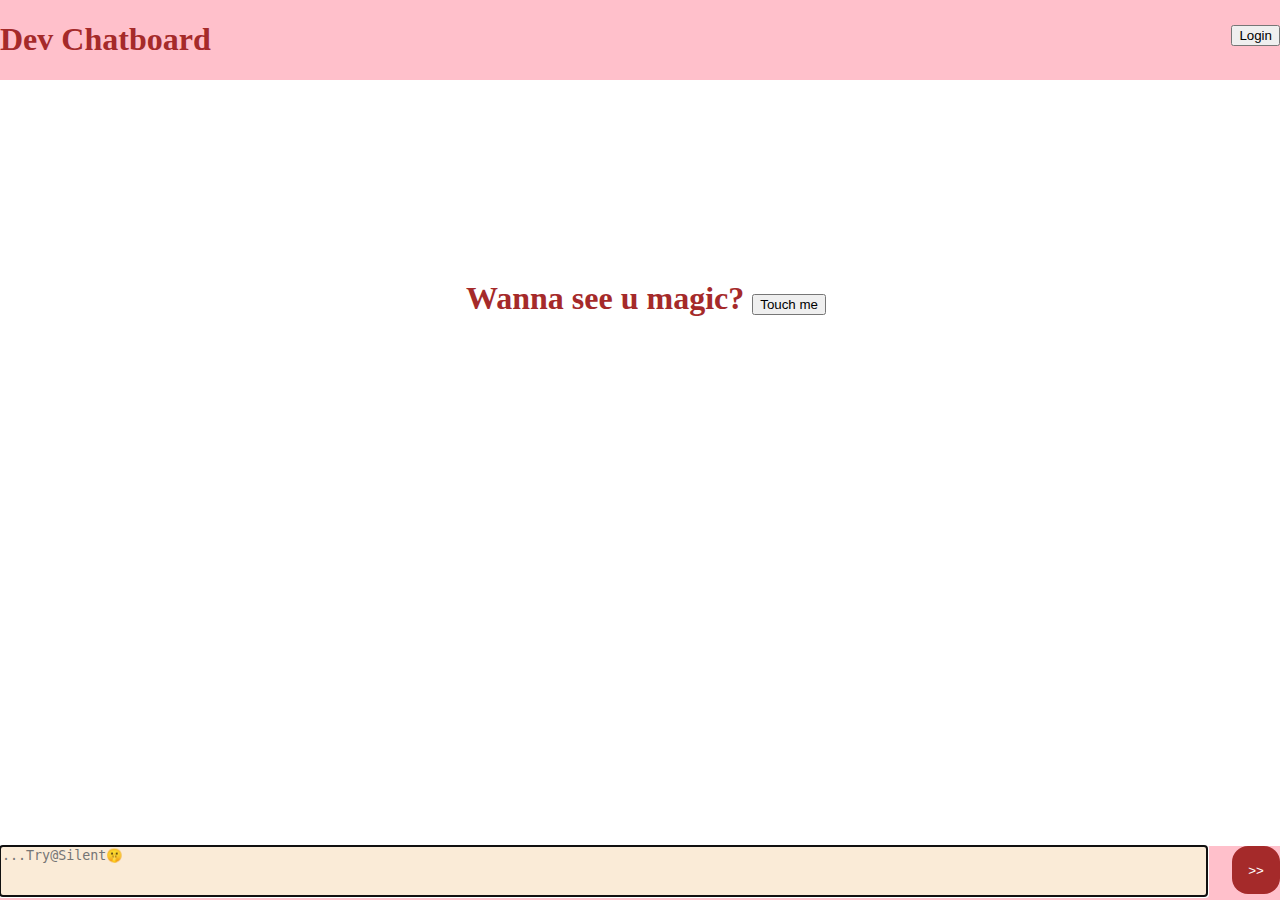
<file: index.html>
<!DOCTYPE html>
<!DOCTYPE html>
<html lang="en">
    <head>
        <title>DevChatboard</title>
        <link rel="stylesheet" href="Style/stylesheet.css" />
        <style>

        </style>
    </head>
    <body>
        <div class="fixedhead" style="float:left;">
            <div style="float:left;">
                 <h1>Dev Chatboard</h1>
            </div>
            <div style="float:right;margin-top: 25px;">
                <a href="Login.html"> <input type="button" value="Login" ></a>
                <!-- <span> 
                    <input type="button" value="Magic" onclick="document.getElementById('demo').innerHTML='I LOVE YOU'">
                </span>
                <span>
                  <input type="button" value="Hide Magic" onclick="document.getElementById('demo').innerHTML='again?'">
                </span>-->
             </div>
        </div>
        <br><br><br><br>
        <div>

            <h1 id="demo" style="text-align: center; margin-top:200px;">Wanna see u magic? 
                <input type="button" value="Touch me" onclick="document.getElementById('demo').innerHTML='I LOVE MYSELF ❤️';">
            </h1>

        </div>
        <br><br><br>
        <div class="fixed">
            <form>
                <textarea placeholder="...Try@Silent🤫" id="" name="" rows="3" cols="25" autofocus></textarea>
                <span>
                   <abbr title="send">
                        <button type="submit" name="" id="">>></button>
                    </abbr>
                </span>
            </form>
        </div>
    </body>
</html>
</file>
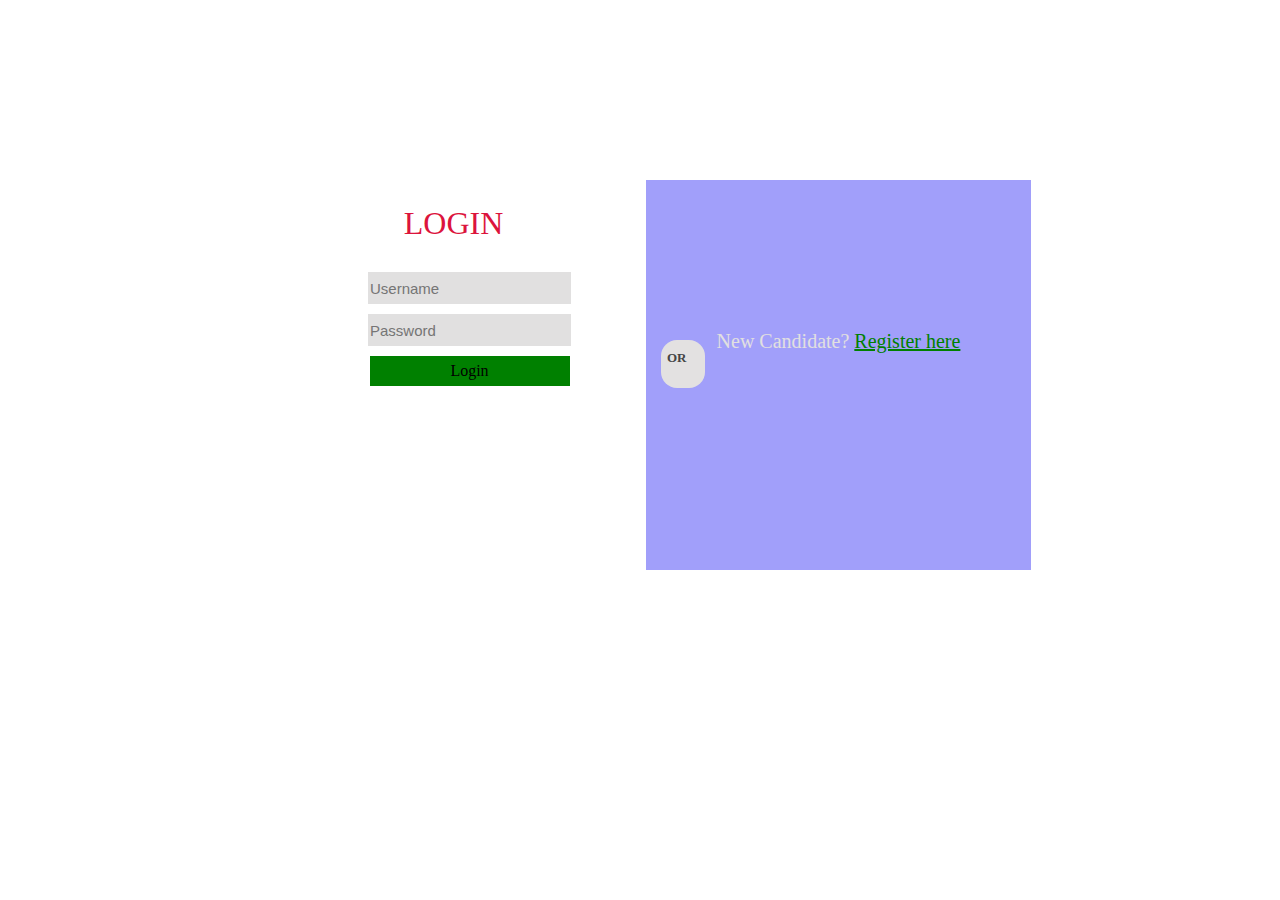
<file: Login.html>
<!DOCTYPE html>
<html>
    <head>
        <link rel="stylesheet" href="Style/stylesheet.css" />
    </head>
    <body style="">
        <section style="width: 770px;margin: 180px auto;">
            <div align="center" style="width:385px;height:390px;float:left;background-color:white">
                <div style="margin-top: 25px; color: crimson; font-size: xx-large;">LOGIN</div>
                <div style="margin: 30px 71px 0px 71px; width: 275px;">
                    <form>
                        <div style="margin-bottom: 10px;font-size: 23px;color: #403E3E;">
                             <input type="text" style="border: radius 0px;background-color: #e1e0e0; height: 30px;
                             border: 0px solid #ccc; font-family:robotoRegular,  Open Sans, Segoe UI ,Sans-Serif ;
                             font-size:15px;" placeholder="Username">
                        </div> 
                        <div style="margin-bottom: 10px;font-size: 23px;color: #403E3E;">
                            <input type="password" style="border-radius:0px;background-color: #e1e0e0; height: 30px;
                            border: 0px solid #ccc; font-family:robotoRegular,  Open Sans, Segoe UI ,Sans-Serif ;
                            font-size:15px;" placeholder="Password">
                        </div>
                        <div  style="margin-bottom: 10px;">
                            <input type="" style="padding: 6px 0px; text-align: center; background-color: green;
                            font-size: 16px; font-family: 'Times New Roman', Times, serif; border: none;" value="Login">
                        </div>
                    </form>
                </div>
            </div>
            <div align="center" style="width:385px;height:390px;float:left;background-color:rgba(24, 20, 242, 0.407);">
                <div style="color:#e1e0e0; margin-top: 150px; font-size: 20px;">
                    New Candidate?
                    <a href="register.html" style="color:green; text-decoration: underline; ">Register here</a>
                </div>
            </div>
            <div style="height: 32px;width: 32px;background-color: #e3e1e1;position: absolute;left: 661px;top: 340px;border-radius: 16px;padding: 8px 6px;">
                <span style="font-size: 13px; color: #454545; font-weight: bold;">OR</span>
            </div>
        </section>
    </body>
</html>
</file>
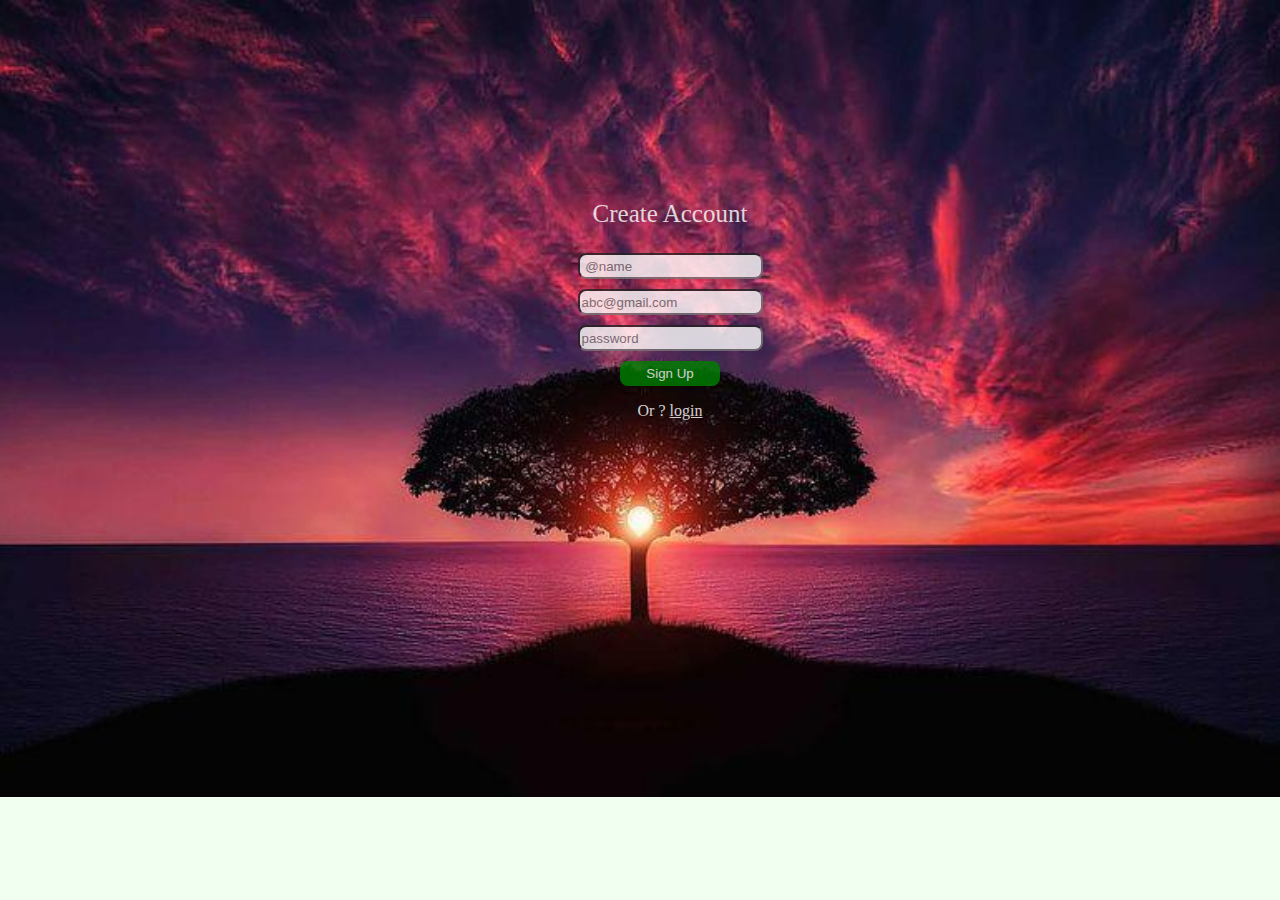
<file: register.html>
<!DOCTYPE html>
<html>
    <head>
        <link rel="stylesheet" href="Style/stylesheet.css" />
        <style>
            input{
                height: 20px;
                border-radius: 8px;
            }
            body{
                background-image: url("Images/registerImg.jpg");
                background-color: honeydew;
                background-repeat: no-repeat;
                background-size: 100%;
            }
        </style>
    </head>
    <body>
        <section>
            <div style=" opacity: 0.8; text-align: center;width: 300px;height: inherit; margin-left: 500px;;margin-top: 200px;">
                <div style="margin-bottom: 20px;">
                    <p style="font-size: 25px; color: white;"> Create Account</p>
                </div> 
                <form style="margin-bottom :10px;">
                    <div style="margin-bottom :10px;">
                        <input type="text" placeholder=" @name"   required>
                    </div>
                    <div style="margin-bottom :10px;">
                        <input type="email" placeholder="abc@gmail.com" required/>
                    </div>
                    <div style="margin-bottom :10px;">
                        <input type="password" placeholder="password"/>
                    </div style="margin-bottom :10px;">  
                    <div>
                        <input type="submit" value="Sign Up" style="background-color: green; border: 16px;width: 100px; height: 25px; color: white;">
                    </div>
                </form> 
                <div>
                    <p style="color: White;">Or ? <a href="Login.html" style="color:white">login</a></p>
                </div>
             </div>
      </section>
    </body>
</html>
</file>
<file: Style/stylesheet.css>
body{
    color:palevioletred;
    margin-left: 20px;
} 
h1{
    text-align: left;
    color: brown;
    
}
textarea{
    border-left: none;
    border-right: none;
    border-top: none;
    background-color: antiquewhite;
    resize: none;
    width: 94%;

}
div.fixed{
    bottom: 0;
    left: 0;
    position: fixed;
    background-color:pink;
    width: 100%;
    padding: top 1px;
}
div.fixedhead{
    background-color:pink;
    top: 0;
    left:0;
    position:fixed;
    width:100%;

}
button{
    border-radius: 16px;
    border-bottom: none;
    border-top: none;
    border-left: none;
    border-right: none;
    height: 48px;
    width: 48px;
    background-color: brown;
    color: white;
    float:right;
    padding: left 0px;
}
img{ 
    border-radius: 16px;
    width: 30px;
    height: inherit;
 }
</file>
